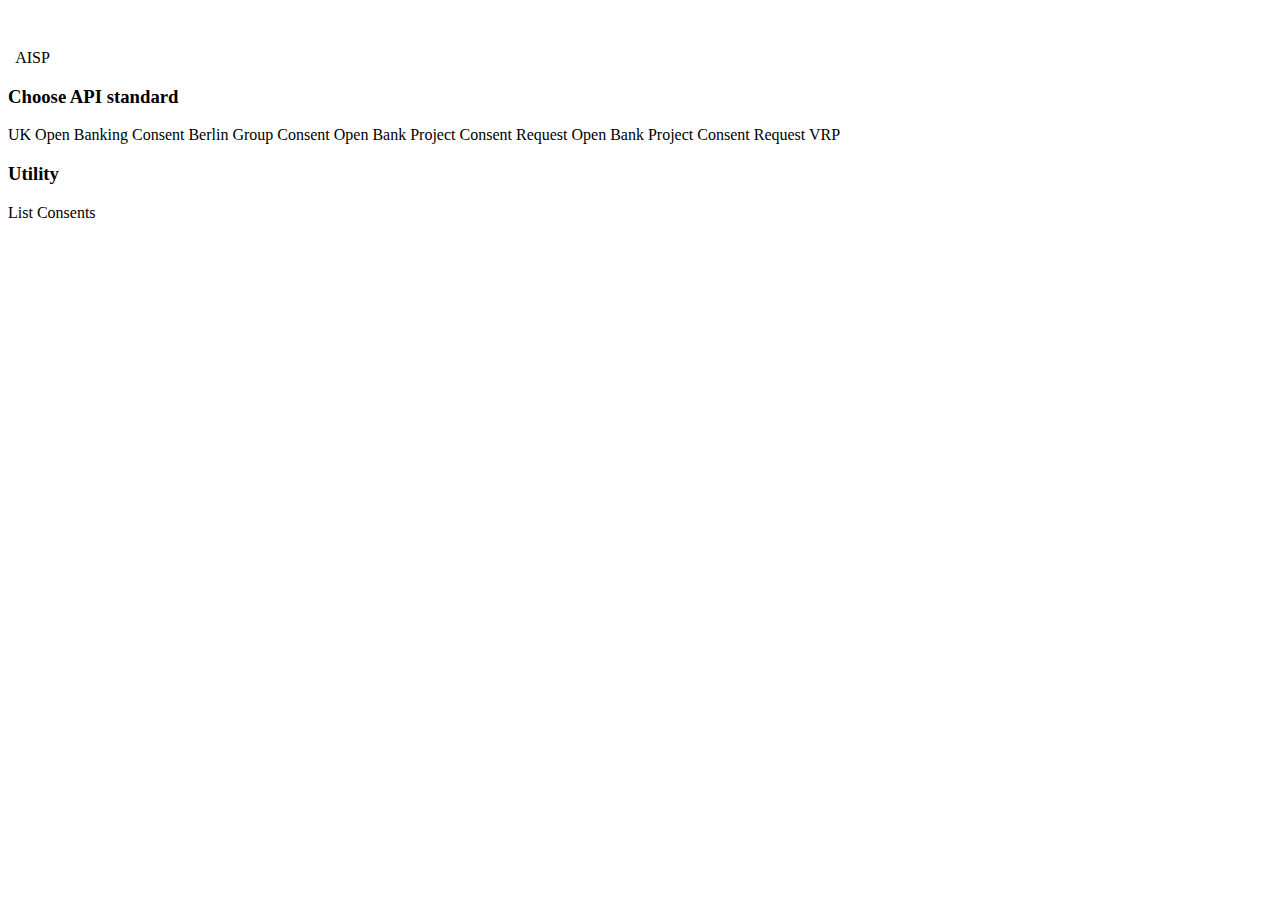
<file: src/main/resources/templates/index.html>
<!DOCTYPE HTML>
<html xmlns:th="http://www.thymeleaf.org">
<head>
    <meta charset="utf-8">
    <meta http-equiv="X-UA-Compatible" content="IE=edge">
    <meta name="viewport" content="width=device-width, initial-scale=1">
    <title>OBP Hola App</title>

    <!-- Bootstrap -->
    <link rel="stylesheet" type="text/css" th:href="@{/css/bootstrap.min.css}" />
    <link rel="stylesheet" type="text/css" th:href="@{/css/custom.css}" />

    <!--[if lt IE 9]>
    <script type="text/javascript" th:src="@{/js/html5shiv.min.js}"></script>
    <script type="text/javascript" th:src="@{/js/respond.min.js}" ></script>
    <![endif]-->
    <style th:if="${buttonBackgroundColor  != null}" th:text="'.btn-danger {background-color: ' + ${buttonBackgroundColor} + ';} .btn-danger:hover {background-color: ' + ${buttonHoverBackgroundColor} + ';}'"></style>
    <style th:unless="${displayStandards == 'BerlinGroup'}"></style>

<body>
<nav class="navbar navbar-light bg-light">
    <a class="navbar-brand" th:href="@{${obpBaseUrl}}">
        <img th:if="${showBankLogo == 'true'}" th:src="@{${bankLogoUrl}}" height="55" class="d-inline-block align-top" alt=""></img>
        <img th:unless="${showBankLogo == 'true'}" th:src="@{/images/logo.png}" height="55" class="d-inline-block align-top" alt=""></img>
        <span class="badge badge-primary">AISP</span>
    </a>
</nav>
<div class="jumbotron text-center">
    <div>
        <div class="container">
            <h3>Choose API standard</h3>
            <div class="row">
                <tr th:each="standard : ${displayStandards}">
                    <td th:switch="${standard}">
                        <a th:case="'UKOpenBanking'" th:href="@{/index_uk.html}" class="btn btn-primary btn-lg">UK Open Banking Consent</a>
                        <a th:case="'BerlinGroup'" th:href="@{/index_bg.html}" class="btn btn-danger btn-lg">Berlin Group Consent</a>
                        <a th:case="'OBP-API'" th:href="@{/index_obp.html}" class="btn btn-info btn-lg">Open Bank Project Consent Request</a>
                        <a th:case="'OBP-API-VRP'" th:href="@{/index_obp_vrp.html}" class="btn btn-info btn-lg">Open Bank Project Consent Request VRP</a>
                        <a th:case="*" th:href="@{/index.html}" class="btn btn-danger btn-lg"><th:block th:text="${standard}"></th:block></a>
                    </td>
                </tr>
            </div>
            <h3>Utility</h3>
            <div class="row">
                <tr>
                    <td>
                        <a th:href="@{/consents.html}" class="btn btn-info btn-lg">List Consents</a>
                    </td>
                </tr>
            </div>
        </div>
    </div>
</div>

<script type="text/javascript" th:src="@{/js/jquery-1.12.4.min.js}" ></script>
<script type="text/javascript" th:src="@{/js/bootstrap.min.js}" ></script>
</body>
</html>
</file>
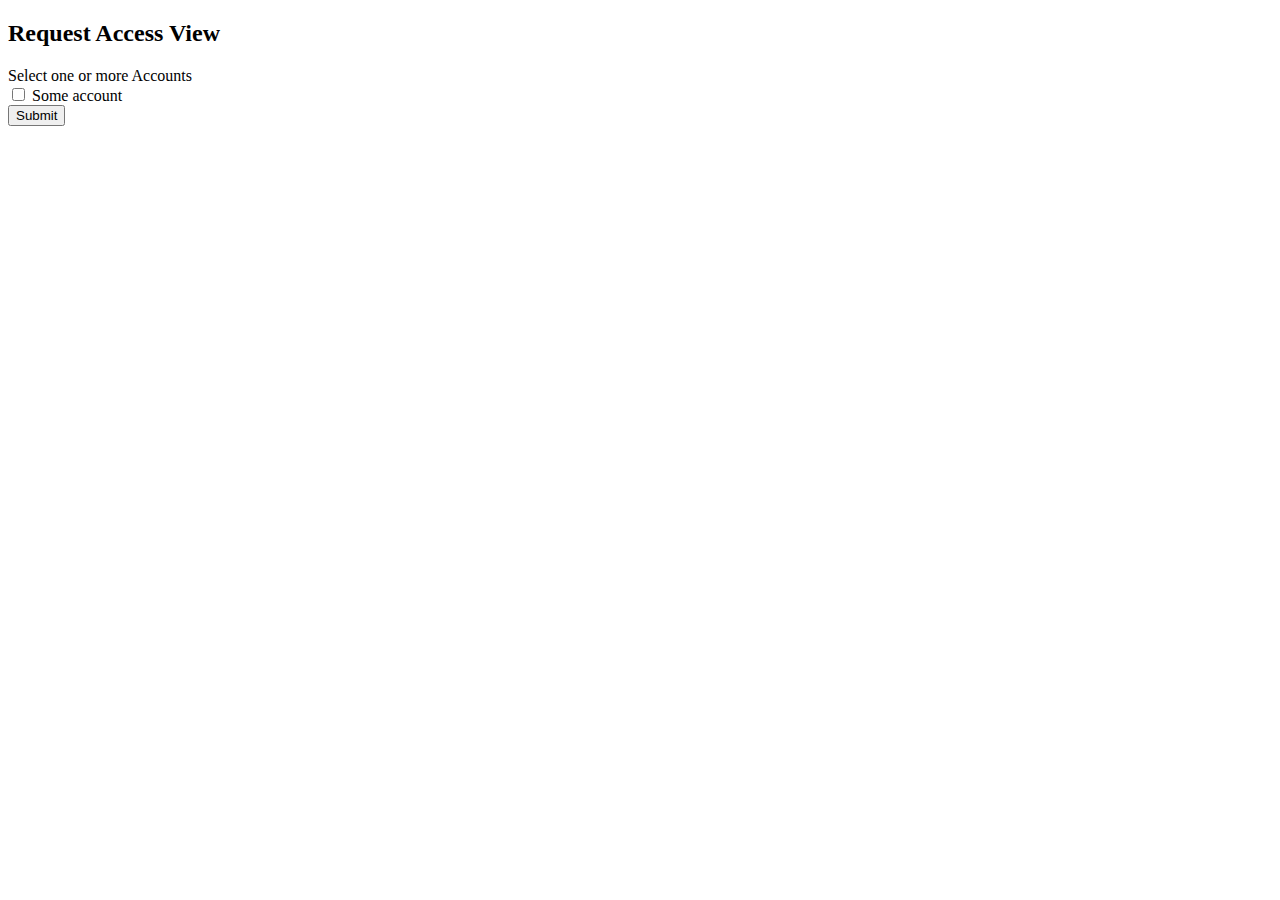
<file: src/main/resources/templates/accounts.html>
<!DOCTYPE HTML>
<html xmlns:th="http://www.thymeleaf.org">
<head>
    <meta charset="utf-8">
    <meta http-equiv="X-UA-Compatible" content="IE=edge">
    <meta name="viewport" content="width=device-width, initial-scale=1">
    <title>MXOF Pilot App -  Select accounts</title>

    <!-- Bootstrap -->
    <link rel="stylesheet" type="text/css" th:href="@{/css/bootstrap.min.css}" />
    <link rel="stylesheet" type="text/css" th:href="@{/css/bootstrap-datetimepicker.min.css}" />

    <!--[if lt IE 9]>
    <script type="text/javascript" th:src="@{/js/html5shiv.min.js}"></script>
    <script type="text/javascript" th:src="@{/js/respond.min.js}" ></script>
    <![endif]-->
</head>
<body>
    <div class="container">
        <div class="row">
            <div class="col-sm-6 col-lg-offset-3">
                <h2>Request Access View</h2>
                <form th:action="@{/reset_access_to_views}" method="post">
                    <label>Select one or more Accounts</label>
                    <div class="form-group">
                        <div class="checkbox" th:each="account : ${accounts}">
                            <label>
                                <input type="checkbox" name="accounts" th:value="${account.id}">
                                <span th:text="${account.label}">Some account</span>
                            </label>
                        </div>
                        <span id="accounts_error"></span>
                    </div>
                    <button type="submit" class="btn btn-default">Submit</button>
                </form>
            </div>
        </div>
    </div>

    <script type="text/javascript" th:src="@{/js/jquery-1.12.4.min.js}" ></script>
    <script type="text/javascript" th:src="@{/js/jquery-validate-1.19.2.min.js}" ></script>
    <script type="text/javascript" th:src="@{/js/bootstrap.min.js}" ></script>
    <script type="text/javascript">
        $(function(){
            $("form").validate({
                rules: {
                    accounts: "required",
                },
                messages: {
                    accounts: "At least select one account",
                },
                errorPlacement: function(error, element) {
                    error.addClass('text-danger');
                    if (element.attr("name") == "accounts") {
                        error.appendTo("#accounts_error");
                    } else {
                        error.insertAfter(element);
                    }
                }
            });
        });

    </script>
</body>
</html>
</file>
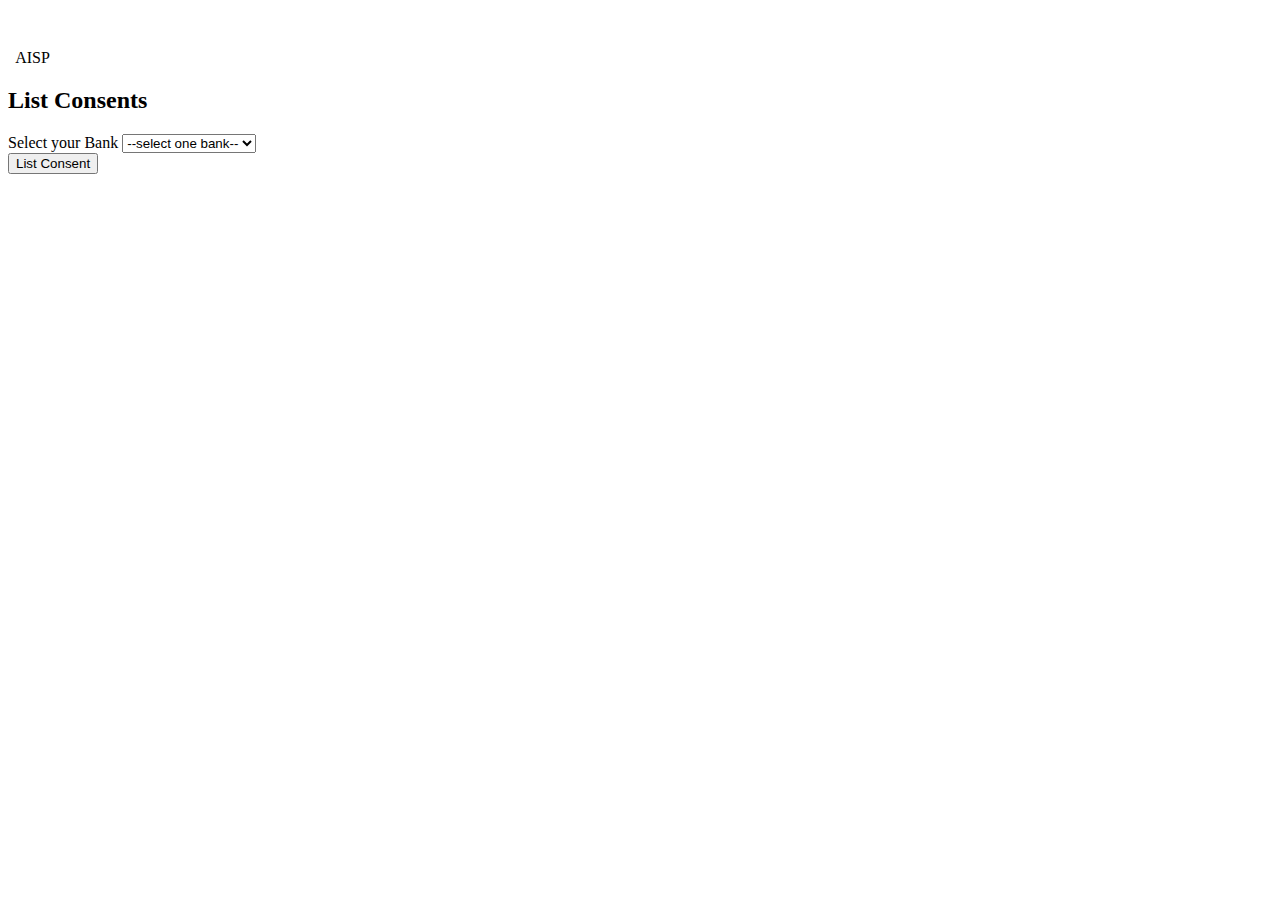
<file: src/main/resources/templates/consents.html>
<!DOCTYPE HTML>
<html xmlns:th="http://www.thymeleaf.org">
<head>
    <meta charset="utf-8">
    <meta http-equiv="X-UA-Compatible" content="IE=edge">
    <meta name="viewport" content="width=device-width, initial-scale=1">
    <title>OBP Hola App - List Consents</title>

    <!-- Bootstrap -->
    <link rel="stylesheet" type="text/css" th:href="@{/css/bootstrap.min.css}" />
    <link rel="stylesheet" type="text/css" th:href="@{/css/bootstrap-datetimepicker.min.css}" />
    <link rel="stylesheet" type="text/css" th:href="@{/css/custom.css}" />

    <!--[if lt IE 9]>
    <script type="text/javascript" th:src="@{/js/html5shiv.min.js}"></script>
    <script type="text/javascript" th:src="@{/js/respond.min.js}" ></script>
    <![endif]-->

    <style th:if="${buttonBackgroundColor  != null}" th:text="'.btn-danger {background-color: ' + ${buttonBackgroundColor} + ';} .btn-danger:hover {background-color: ' + ${buttonHoverBackgroundColor} + ';}'"></style>
    <style th:unless="${displayStandards == 'BerlinGroup'}"></style>
    
</head>
<body>
<nav class="navbar navbar-light bg-light">
    <a class="navbar-brand" th:href="@{${obpBaseUrl}}">
        <img th:if="${showBankLogo == 'true'}" th:src="@{${bankLogoUrl}}" height="55" class="d-inline-block align-top" alt=""></img>
        <img th:unless="${showBankLogo == 'true'}" th:src="@{/images/logo.png}" height="55" class="d-inline-block align-top" alt=""></img>
        <span class="badge badge-primary">AISP</span>
    </a>
</nav>
    <div class="container">
        <div class="row">
            <div class="col-sm-6 col-lg-offset-3">
                <h2>List Consents</h2>
                <form th:action="@{/administrate_consents}" method="post">
                    <div class="form-group">
                        <label for="bank">Select your Bank</label>
                        <select class="form-control" name="bank" id="bank">
                            <option value="">--select one bank--</option>
                            <option th:each="bank : ${banks}" 
                                    th:value="${bank.id}" th:text="${bank.full_name} + ' (' + ${bank.id} + ')'">
                            </option>
                        </select>
                    </div>
                    <button type="submit" class="btn btn-danger">List Consent</button>
                </form>
            </div>
        </div>
    </div>

    <script type="text/javascript" th:src="@{/js/jquery-1.12.4.min.js}" ></script>
    <script type="text/javascript" th:src="@{/js/jquery-validate-1.19.2.min.js}" ></script>
    <script type="text/javascript" th:src="@{/js/bootstrap.min.js}" ></script>
    <script type="text/javascript" th:src="@{/js/moment-with-locales.min.js}" ></script>
    <script type="text/javascript" th:src="@{/js/bootstrap-datetimepicker.min.js}" ></script>
    <script type="text/javascript">
        $(function(){
            $("form").validate({
                rules: {
                    bank: "required",
                    consents: "required",
                    recurring_indicator: "required",
                    frequency_per_day: "required",
                },
                messages: {
                    bank: "Bank should not be empty",
                    consents: "At least select one consent",
                },
                errorPlacement: function(error, element) {
                    error.addClass('text-danger');
                    if (element.attr("name") == "consents") {
                        error.appendTo("#consents_error");
                    } else {
                        error.insertAfter(element);
                    }
                }
            });
            
            $('#expiration_time').datetimepicker({
                defaultDate: new Date(new Date().setDate(new Date().getDate() + 7)),
                minDate: new Date()
            });

        });

    </script>
</body>
</html>
</file>
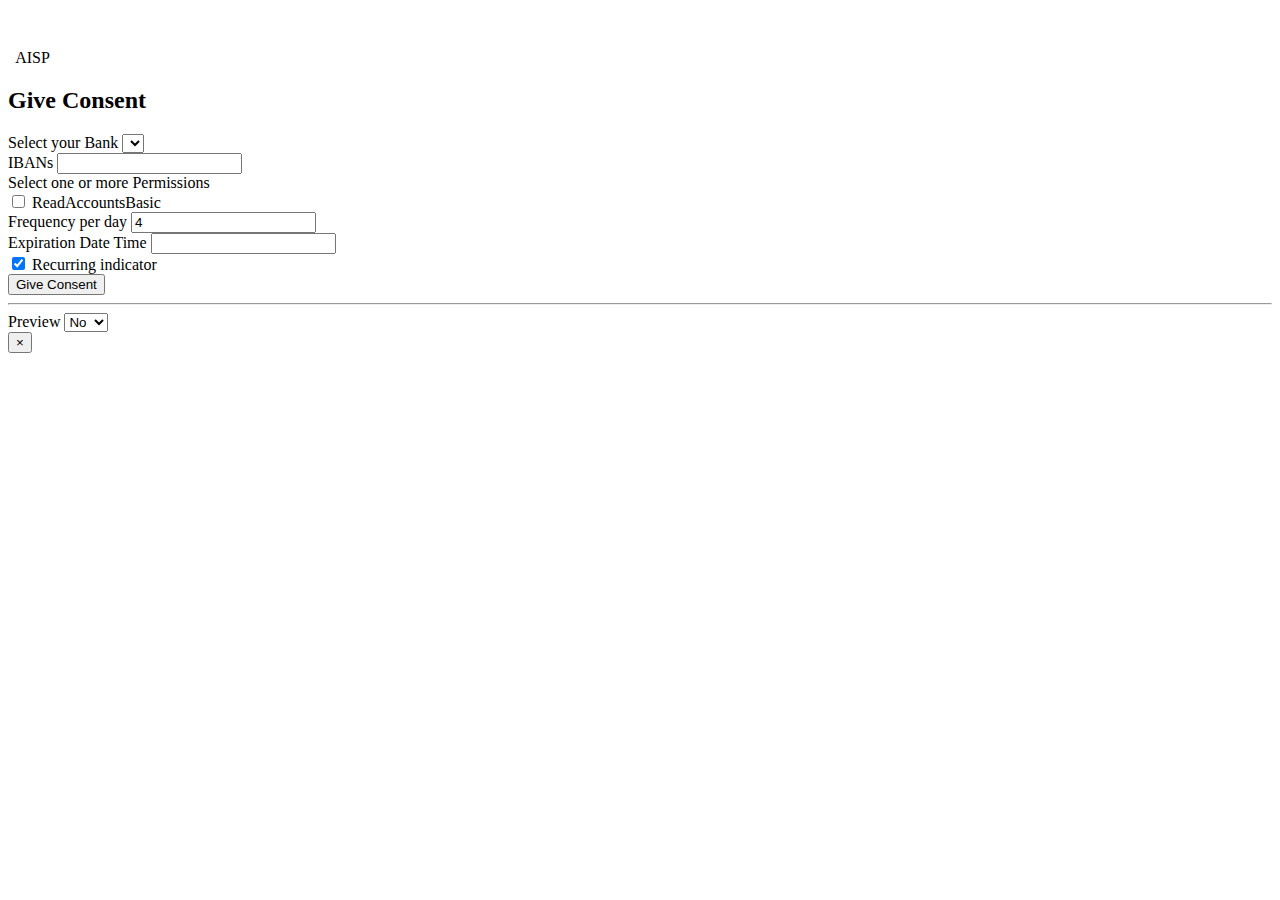
<file: src/main/resources/templates/index_bg.html>
<!DOCTYPE HTML>
<html xmlns:th="http://www.thymeleaf.org">
<head>
    <meta charset="utf-8">
    <meta http-equiv="X-UA-Compatible" content="IE=edge">
    <meta name="viewport" content="width=device-width, initial-scale=1">
    <title>OBP Hola App - Grant Berlin Group Permissions</title>

    <!-- Bootstrap -->
    <link rel="stylesheet" type="text/css" th:href="@{/css/bootstrap.min.css}" />
    <link rel="stylesheet" type="text/css" th:href="@{/css/bootstrap-datetimepicker.min.css}" />
    <link rel="stylesheet" type="text/css" th:href="@{/css/custom.css}" />

    <!--[if lt IE 9]>
    <script type="text/javascript" th:src="@{/js/html5shiv.min.js}"></script>
    <script type="text/javascript" th:src="@{/js/respond.min.js}" ></script>
    <![endif]-->

    <style th:if="${buttonBackgroundColor  != null}" th:text="'.btn-danger {background-color: ' + ${buttonBackgroundColor} + ';} .btn-danger:hover {background-color: ' + ${buttonHoverBackgroundColor} + ';}'"></style>
    <style th:unless="${displayStandards == 'BerlinGroup'}"></style>
    <!-- Common JS code -->
    <script type="text/javascript" th:src="@{/js/index-bg-html-common-code.js}"></script>

</head>
<body>
<nav class="navbar navbar-light bg-light">
    <a class="navbar-brand" th:href="@{${obpBaseUrl}}">
        <img th:if="${showBankLogo == 'true'}" th:src="@{${bankLogoUrl}}" height="55" class="d-inline-block align-top" alt=""></img>
        <img th:unless="${showBankLogo == 'true'}" th:src="@{/images/logo.png}" height="55" class="d-inline-block align-top" alt=""></img>
        <span class="badge badge-primary">AISP</span>
    </a>
</nav>
    <div class="container">
        <div class="row">
            
            <div class="col-sm-6 col-lg-offset-3">
                <h2>Give Consent</h2>
                <form th:action="@{/request_consents_bg}" method="post">
                    <div class="form-group">
                        <label for="bank">Select your Bank</label>
                        <select class="form-control" name="bank" id="bank" onchange="setBankSelection()">
                            <!--<option value="">--select one bank--</option>-->
                            <option th:each="bank : ${banks}" 
                                    th:value="${bank.id}" th:text="${bank.full_name} + ' (' + ${bank.id} + ')'">
                            </option>
                        </select>
                    </div>

                    <div class="form-group">
                        <label for="iban">IBANs</label>
                        <input type="text" name="iban" id="iban" class="form-control" >
                    </div>

                    <label>Select one or more Permissions</label>
                    <div class="form-group">
                        <div class="checkbox" th:each="consent : ${consents}">
                            <label>
                                <input type="checkbox" name="consents" th:value="${consent}">
                                <span th:text="${consent}">ReadAccountsBasic</span>
                            </label>
                        </div>
                        <span id="consents_error"></span>
                    </div>
                    
                    <div class="form-group">
                        <label for="frequency_per_day">Frequency per day</label>
                        <input type="number" min="1" value="4" name="frequency_per_day" id="frequency_per_day" class="form-control">
                    </div>
                    <div class="form-group">
                        <label for="expiration_time">Expiration Date Time</label>
                        <input type="text" name="expiration_time" id="expiration_time" class="form-control" data-date-format="YYYY-MM-DDTHH:mm:ss">
                    </div>
                    <div class="form-group">
                        <input type="checkbox" id="recurring_indicator" name="recurring_indicator" value="true"
                               checked>
                        <label for="recurring_indicator">Recurring indicator</label>
                    </div>
                    <button type="submit" class="btn btn-danger">Give Consent</button>
                    <hr>
                    <div class="form-group">
                        <label for="preview_indicator">Preview</label>
                        <select name="preview_indicator" id="preview_indicator" class="form-control">
                            <option value="false">No</option>
                            <option value="true">Yes</option>
                        </select>
                    </div>
                </form>
                <div class="alert alert-info alert-dismissible col-md-12" role="alert" th:if="${errorMsg}">
                    <button type="button" class="close" data-dismiss="alert" aria-label="Close"><span aria-hidden="true">&times;</span></button>
                    <span id="warning_msg" th:utext="${errorMsg}" style="white-space: pre-wrap;"></span>
                </div>
            </div>
        </div>
    </div>

    <script type="text/javascript" th:src="@{/js/jquery-1.12.4.min.js}" ></script>
    <script type="text/javascript" th:src="@{/js/jquery-validate-1.19.2.min.js}" ></script>
    <script type="text/javascript" th:src="@{/js/bootstrap.min.js}" ></script>
    <script type="text/javascript" th:src="@{/js/moment-with-locales.min.js}" ></script>
    <script type="text/javascript" th:src="@{/js/bootstrap-datetimepicker.min.js}" ></script>
    <script type="text/javascript">
        $(function(){
            $("form").validate({
                rules: {
                    bank: "required",
                    consents: "required",
                    recurring_indicator: "required",
                    frequency_per_day: "required",
                },
                messages: {
                    bank: "Bank should not be empty",
                    consents: "At least select one consent",
                },
                errorPlacement: function(error, element) {
                    error.addClass('text-danger');
                    if (element.attr("name") == "consents") {
                        error.appendTo("#consents_error");
                    } else {
                        error.insertAfter(element);
                    }
                }
            });
            
            $('#expiration_time').datetimepicker({
                defaultDate: new Date(new Date().setDate(new Date().getDate() + 7)),
                minDate: new Date()
            });

        });

    </script>
</body>
</html>
</file>
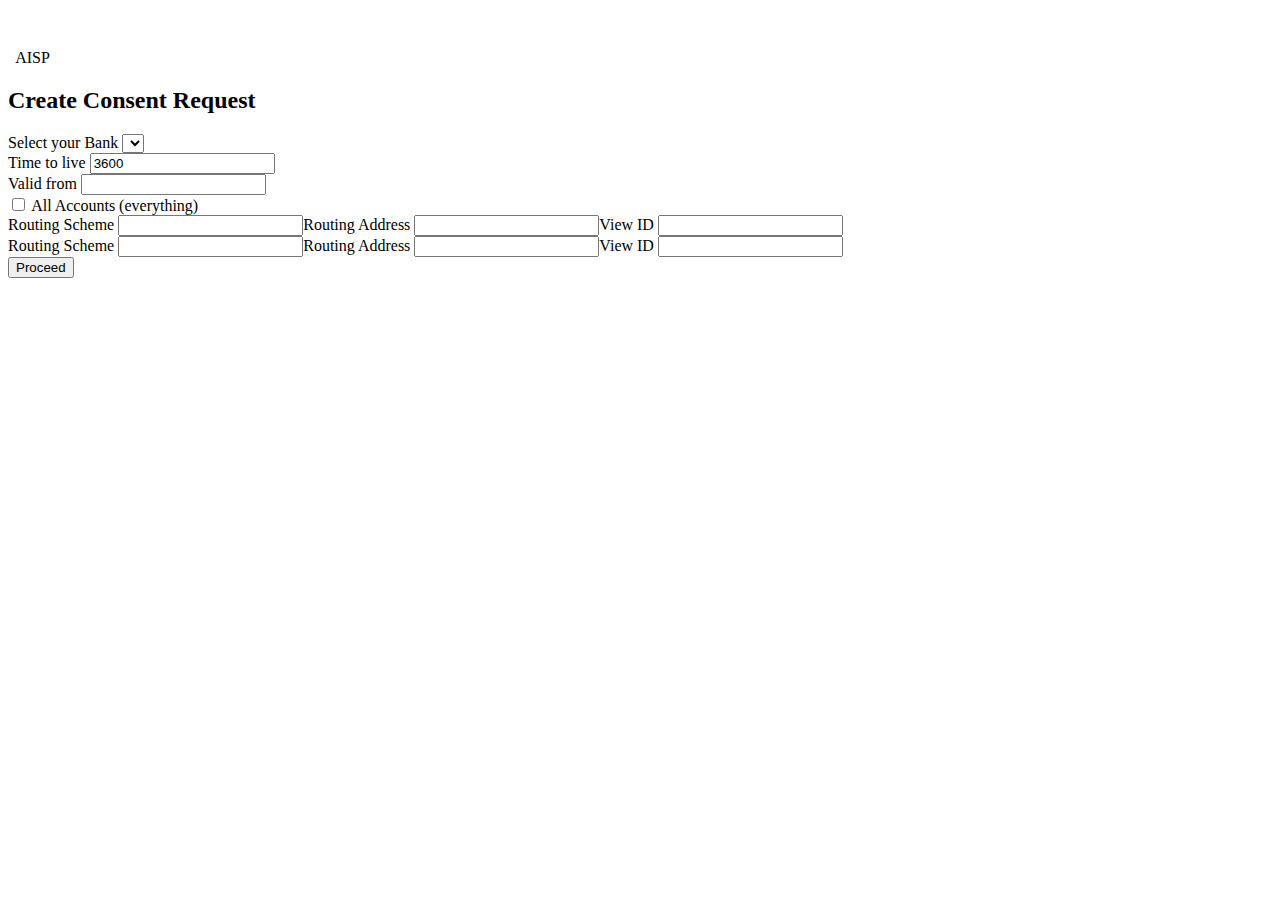
<file: src/main/resources/templates/index_obp.html>
<!DOCTYPE HTML>
<html xmlns:th="http://www.thymeleaf.org">
<head>
    <meta charset="utf-8">
    <meta http-equiv="X-UA-Compatible" content="IE=edge">
    <meta name="viewport" content="width=device-width, initial-scale=1">
    <title>OBP Hola App - Grant Berlin Group Permissions</title>

    <!-- Bootstrap -->
    <link rel="stylesheet" type="text/css" th:href="@{/css/bootstrap.min.css}" />
    <link rel="stylesheet" type="text/css" th:href="@{/css/bootstrap-datetimepicker.min.css}" />
    <link rel="stylesheet" type="text/css" th:href="@{/css/custom.css}" />

    <!--[if lt IE 9]>
    <script type="text/javascript" th:src="@{/js/html5shiv.min.js}"></script>
    <script type="text/javascript" th:src="@{/js/respond.min.js}" ></script>
    <![endif]-->

    <style th:if="${buttonBackgroundColor  != null}" th:text="'.btn-danger {background-color: ' + ${buttonBackgroundColor} + ';} .btn-danger:hover {background-color: ' + ${buttonHoverBackgroundColor} + ';}'"></style>
    <style th:unless="${displayStandards == 'OBP-API'}"></style>
    <!-- Common JS code -->
    <script type="text/javascript" th:src="@{/js/index-obp-html-common-code.js}"></script>

</head>
<body>

<nav class="navbar navbar-light bg-light">
    <a class="navbar-brand" th:href="@{${obpBaseUrl}}">
        <img th:if="${showBankLogo == 'true'}" th:src="@{${bankLogoUrl}}" height="55" class="d-inline-block align-top" alt=""></img>
        <img th:unless="${showBankLogo == 'true'}" th:src="@{/images/logo.png}" height="55" class="d-inline-block align-top" alt=""></img>
        <span class="badge badge-primary">AISP</span>
    </a>
</nav>
    <div class="container">
        <div class="row">
            <div class="col-sm-6 col-lg-offset-3">
                <h2>Create Consent Request</h2>
                <form th:action="@{/request_consents_obp}" method="post">
                    <div class="form-group">
                        <label for="bank">Select your Bank</label>
                        <select class="form-control" name="bank" id="bank" onchange="setBankSelection()" >
                            <!--<option value="">--select one bank--</option>-->
                            <option th:each="bank : ${banks}" 
                                    th:value="${bank.id}" th:text="${bank.full_name} + ' (' + ${bank.id} + ')'">
                            </option>
                        </select>
                        <!--
                        <button class="btn btn-primary" type="button" data-toggle="collapse" data-target="#collapseBankSearch" aria-expanded="false" aria-controls="collapseBankSearch">
                            Show/Hide bank search
                        </button>
                        <div class="collapse" id="collapseBankSearch">
                          <input type="search" id="searchBox" class="form-control" hidden>
                        </div>
                        -->
                    </div>
<!--
                    <label>Select one or more Permissions</label>
                    <div class="form-group">
                        <div class="checkbox" th:each="consent : ${consents}">
                            <label>
                                <input type="checkbox" name="consents" th:value="${consent}">
                                <span th:text="${consent}">ReadAccountsBasic</span>
                            </label>
                        </div>
                        <span id="consents_error"></span>
                    </div>
-->                    
                    <div class="form-group">
                        <label for="time_to_live_in_seconds">Time to live</label>
                        <input type="number" min="1" value="3600" name="time_to_live_in_seconds" id="time_to_live_in_seconds" class="form-control">
                    </div>
                    <div class="form-group">
                        <label for="valid_from">Valid from</label>
                        <input type="text" name="valid_from" id="valid_from" class="form-control" data-date-format="YYYY-MM-DDTHH:mm:ss">
                    </div>
              
                    <div class="form-group" >
                        <input type="checkbox" id="everything_indicator_checkbox" name="everything_indicator_checkbox" value="true" onclick="checkboxEventHandler()">
                        <label for="everything_indicator_checkbox">All Accounts (everything)</label>
                        <input type="text" style="display:none" name="everything_indicator" id="everything_indicator" class="form-control">
                    </div>

                    <div class="form-group">
                        <div class="collapse" id="collapse-permission-box" style="display:block">
                            <div class="form-container" style="display: flex;flex-direction: row;align-items: center;">
                                <div class="form-group">
                                    <label for="permission_routing_scheme">Routing Scheme</label>
                                    <input type="text" name="permission_routing_scheme" id="permission_routing_scheme" class="form-control">
                                </div>
                                <div class="form-group">
                                    <label for="permission_routing_address">Routing Address</label>
                                    <input type="text" name="permission_routing_address" id="permission_routing_address" class="form-control">
                                </div>
                                <div class="form-group">
                                    <label for="permission_view_id">View ID</label>
                                    <input type="text" name="permission_view_id" id="permission_view_id" class="form-control">
                                </div>
                            </div>
                            <div class="form-container" style="display: flex;flex-direction: row;align-items: center;">
                                <div class="form-group">
                                    <label for="permission_routing_scheme_2">Routing Scheme</label>
                                    <input type="text" name="permission_routing_scheme_2" id="permission_routing_scheme_2" class="form-control">
                                </div>
                                <div class="form-group">
                                    <label for="permission_routing_address_2">Routing Address</label>
                                    <input type="text" name="permission_routing_address_2" id="permission_routing_address_2" class="form-control">
                                </div>
                                <div class="form-group">
                                    <label for="permission_view_id_2">View ID</label>
                                    <input type="text" name="permission_view_id_2" id="permission_view_id_2" class="form-control">
                                </div>
                            </div>
                        </div>
                        
                    </div>
                    
                    <button type="submit" class="btn btn-success">Proceed</button>
                </form>
            </div>
        </div>
    </div>

    <script type="text/javascript" th:src="@{/js/jquery-1.12.4.min.js}" ></script>
    <script type="text/javascript" th:src="@{/js/jquery-validate-1.19.2.min.js}" ></script>
    <script type="text/javascript" th:src="@{/js/bootstrap.min.js}" ></script>
    <script type="text/javascript" th:src="@{/js/moment-with-locales.min.js}" ></script>
    <script type="text/javascript" th:src="@{/js/bootstrap-datetimepicker.min.js}" ></script>
    

    <script type="text/javascript">
        $(function(){
            $("form").validate({
                rules: {
                    bank: "required",
                    time_to_live_in_seconds: "required",
                    valid_from: "required",
                },
                messages: {
                    bank: "Bank should not be empty",
                    time_to_live_in_seconds: "Time to live should not be empty",
                    valid_from: "Valid from should not be empty",
                },
                errorPlacement: function(error, element) {
                    error.addClass('text-danger');
                    if (element.attr("name") == "consents") {
                        error.appendTo("#consents_error");
                    } else {
                        error.insertAfter(element);
                    }
                }
            });
            
            $('#valid_from').datetimepicker({
                defaultDate: new Date(),
                minDate: new Date()
            });

        });
        
        
        searchBox = document.querySelector("#searchBox");
        banks = document.querySelector("#bank");
        var when = "keyup"; //You can change this to keydown, keypress or change
        
        if(searchBox) {
            searchBox.addEventListener("keyup", function (e) {
                var text = e.target.value; 
                var options = banks.options; 
                for (var i = 0; i < options.length; i++) {
                    var option = options[i]; 
                    var optionText = option.text; 
                    var lowerOptionText = optionText.toLowerCase();
                    var lowerText = text.toLowerCase(); 
                    var regex = new RegExp("^" + text, "i");
                    var match = optionText.match(regex); 
                    var contains = lowerOptionText.indexOf(lowerText) != -1;
                    if (match || contains) {
                        option.selected = true;
                        return;
                    }
                    searchBox.selectedIndex = 0;
                }
            });
        };
        
        
        
        function checkboxEventHandler() {
            // Get the checkbox
            var checkBox = document.getElementById("everything_indicator_checkbox");
            var indicator = document.getElementById("everything_indicator");
            // Get the permission box
            var box = document.getElementById("collapse-permission-box");
            // If the checkbox is checked, display the output text
            if (checkBox.checked == true){
              checkBox.value = "true";
              indicator.value = "true";
              box.style.display = "none";
            } else {
              checkBox.value = "false";
              indicator.value = "false";
              box.style.display = "block";
            }
        }

    </script>
</body>
</html>
</file>
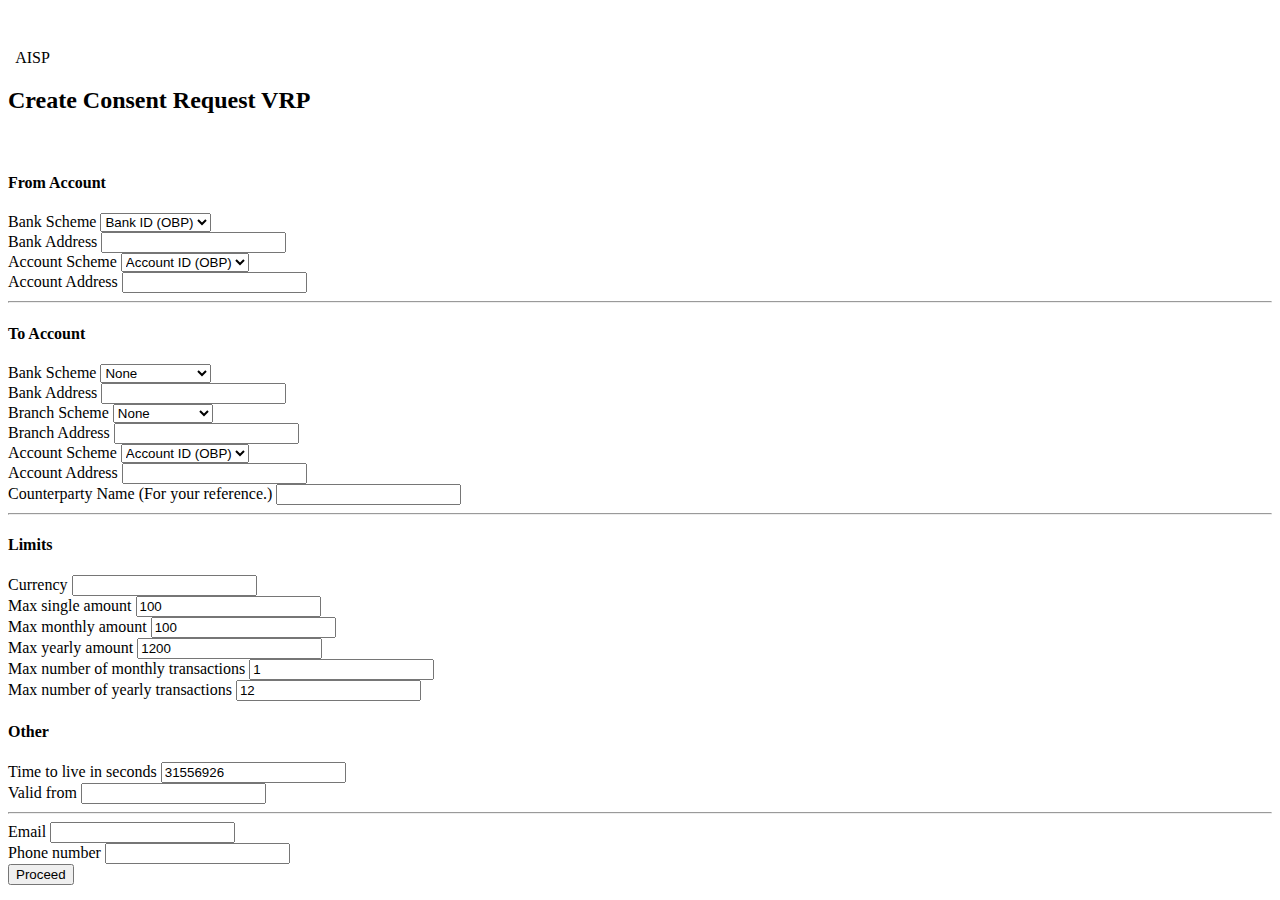
<file: src/main/resources/templates/index_obp_vrp.html>
<!DOCTYPE HTML>
<html xmlns:th="http://www.thymeleaf.org">
<head>
    <meta charset="utf-8">
    <meta http-equiv="X-UA-Compatible" content="IE=edge">
    <meta name="viewport" content="width=device-width, initial-scale=1">
    <title>OBP Hola App - Grant Berlin Group Permissions</title>

    <!-- Bootstrap -->
    <link rel="stylesheet" type="text/css" th:href="@{/css/bootstrap.min.css}" />
    <link rel="stylesheet" type="text/css" th:href="@{/css/bootstrap-datetimepicker.min.css}" />
    <link rel="stylesheet" type="text/css" th:href="@{/css/custom.css}" />

    <!--[if lt IE 9]>
    <script type="text/javascript" th:src="@{/js/html5shiv.min.js}"></script>
    <script type="text/javascript" th:src="@{/js/respond.min.js}" ></script>
    <![endif]-->

    <style th:if="${buttonBackgroundColor  != null}" th:text="'.btn-danger {background-color: ' + ${buttonBackgroundColor} + ';} .btn-danger:hover {background-color: ' + ${buttonHoverBackgroundColor} + ';}'"></style>
    <style th:unless="${displayStandards == 'OBP-API'}"></style>
    <!-- Common JS code -->
    <script type="text/javascript" th:src="@{/js/index-obp-vrp-html-common-code.js}"></script>

</head>
<body>

<nav class="navbar navbar-light bg-light">
    <a class="navbar-brand" th:href="@{${obpBaseUrl}}">
        <img th:if="${showBankLogo == 'true'}" th:src="@{${bankLogoUrl}}" height="55" class="d-inline-block align-top" alt=""></img>
        <img th:unless="${showBankLogo == 'true'}" th:src="@{/images/logo.png}" height="55" class="d-inline-block align-top" alt=""></img>
        <span class="badge badge-primary">AISP</span>
    </a>
</nav>
    <div class="container">
        <div class="row">
            <div class="col-sm-6 col-lg-offset-3">
                <h2>Create Consent Request VRP</h2>
                <form th:action="@{/request_consents_obp_vrp}" method="post">
                    <div class="form-row">
                        <div style="visibility: hidden;" class="form-group col-md-12">
                            <label for="bank">Select your Bank</label>
                            <select class="form-control" name="bank" id="bank" onfocusout="setBankSelection()" >
                                <option th:each="bank : ${banks}"
                                        th:value="${bank.id}" th:text="${bank.full_name} + ' (' + ${bank.id} + ')'">
                            </select>
                        </div>
                    </div>
                    <h4>From Account</h4>
                    <div class="form-row">
                        <div class="form-group col-md-6">
                            <label for="from_bank_routing_scheme">Bank Scheme</label>
                            <select class="form-control" name="from_bank_routing_scheme" id="from_bank_routing_scheme" >
                                <option value="OBP">Bank ID (OBP)</option>
                                <option value="BBAN">BBAN</option>
                            </select>
                        </div>
                        <div class="form-group col-md-6">
                            <label for="from_bank_routing_address">Bank Address</label>
                            <input type="text" name="from_bank_routing_address" 
                                   id="from_bank_routing_address" class="form-control" 
                                   onchange="setBankInAccordanceTo(this)">
                        </div>
                    </div>
                    <div class="form-row">
                        <div class="form-group col-md-6">
                            <label for="from_routing_scheme">Account Scheme</label>
                            <select class="form-control" name="from_routing_scheme" id="from_routing_scheme" >
                                <option value="OBP">Account ID (OBP)</option>
                                <option value="IBAN">IBAN</option>
                            </select>
                        </div>
                        <div class="form-group col-md-6">
                            <label for="from_routing_address">Account Address</label>
                            <input type="text" name="from_routing_address" id="from_routing_address" class="form-control">
                        </div>
                    </div>
                    <hr>
                    <h4>To Account</h4>
                    <div class="form-row">
                        <div class="form-group col-md-6">
                            <label for="to_bank_routing_scheme">Bank Scheme</label>
                            <select class="form-control" name="to_bank_routing_scheme" id="to_bank_routing_scheme" >
                                <option value="">None</option>
                                <option value="OBP">Bank ID (OBP)</option>
                                <option value="BBAN">BBAN</option>
                            </select>
                        </div>
                        <div class="form-group col-md-6">
                            <label for="to_bank_routing_address">Bank Address</label>
                            <input type="text" name="to_bank_routing_address" id="to_bank_routing_address" class="form-control">
                        </div>
                        <div class="form-group col-md-6">
                            <label for="to_branch_routing_scheme">Branch Scheme</label>
                            <select class="form-control" name="to_branch_routing_scheme" id="to_branch_routing_scheme" >
                                <option value="">None</option>
                                <option value="BranchCode">Branch Code</option>
                            </select>
                        </div>
                        <div class="form-group col-md-6">
                            <label for="to_branch_routing_address">Branch Address</label>
                            <input type="text" name="to_branch_routing_address" id="to_branch_routing_address" class="form-control">
                        </div>
                        <div class="form-group col-md-6">
                            <label for="to_routing_scheme">Account Scheme</label>
                            <select class="form-control" name="to_routing_scheme" id="to_routing_scheme" >
                                <option value="OBP">Account ID (OBP)</option>
                                <option value="AccountNumber">Account Number</option>
                                <option value="IBAN">IBAN</option>
                            </select>
                        </div>
                        <div class="form-group col-md-6">
                            <label for="to_routing_address">Account Address</label>
                            <input type="text" name="to_routing_address" id="to_routing_address" class="form-control">
                        </div>
                    </div>
                    <div class="form-row">
                        <div class="form-group col-md-12">
                            <label for="counterparty_name">Counterparty Name (For your reference.)</label>
                            <input type="text" name="counterparty_name" id="counterparty_name" class="form-control">
                        </div>
                    </div>
                    <hr>
                    <h4>Limits</h4>
                    <div class="form-group">
                        <div class="form-row">
                            <div class="form-group col-md-12">
                                <label for="currency">Currency</label>
                                <input type="text" name="currency" id="currency" class="form-control">
                            </div>
                        </div>
                        <div class="form-row">
                            <div class="form-group col-md-4">
                                <label for="max_single_amount">Max single amount</label>
                                <input type="number" min="0" value="100" name="max_single_amount" id="max_single_amount" class="form-control">
                            </div>
                            <div class="form-group col-md-4">
                                <label for="max_monthly_amount">Max monthly amount</label>
                                <input type="number" min="0" value="100" name="max_monthly_amount" id="max_monthly_amount" class="form-control">
                            </div>
                            <div class="form-group col-md-4">
                                <label for="max_yearly_amount">Max yearly amount</label>
                                <input type="number" min="0" value="1200" name="max_yearly_amount" id="max_yearly_amount" class="form-control">
                            </div>
                        </div>
                        <div class="form-row">
                            <div class="form-group col-md-6">
                                <label for="max_number_of_monthly_transactions">Max number of monthly transactions</label>
                                <input type="number" min="0" value="1" name="max_number_of_monthly_transactions" id="max_number_of_monthly_transactions" class="form-control">
                            </div>
                            <div class="form-group col-md-6">
                                <label for="max_number_of_yearly_transactions">Max number of yearly transactions</label>
                                <input type="number" min="0" value="12" name="max_number_of_yearly_transactions" id="max_number_of_yearly_transactions" class="form-control">
                            </div>
                        </div>
                    </div>
                    <h4>Other</h4>
                    <div class="form-group">
                        <div class="form-row">
                            <div class="form-group col-md-12">
                                <label for="time_to_live_in_seconds">Time to live in seconds</label>
                                <input type="number" min="1" value="31556926" name="time_to_live_in_seconds" id="time_to_live_in_seconds" class="form-control">
                            </div>
                        </div>
                        <div class="form-row">
                            <div class="form-group col-md-12">
                                <label for="valid_from">Valid from</label>
                                <input type="text" name="valid_from" id="valid_from" class="form-control" data-date-format="YYYY-MM-DDTHH:mm:ss">
                            </div>
                        </div>
                    </div>
                    <hr>
                    <div class="form-group">
                        <div class="form-row">
                            <div class="form-group col-md-12">
                                <label for="email">Email</label>
                                <input type="text" name="email" id="email" class="form-control">
                            </div>
                        </div>
                        <div class="form-row">
                            <div class="form-group col-md-12">
                                <label for="phone_number">Phone number</label>
                                <input type="text" name="phone_number" id="phone_number" class="form-control">
                            </div>
                        </div>
                    </div>
                    
                    <button type="submit" class="btn btn-success">Proceed</button>
                </form>
            </div>
        </div>
    </div>

    <script type="text/javascript" th:src="@{/js/jquery-1.12.4.min.js}" ></script>
    <script type="text/javascript" th:src="@{/js/jquery-validate-1.19.2.min.js}" ></script>
    <script type="text/javascript" th:src="@{/js/bootstrap.min.js}" ></script>
    <script type="text/javascript" th:src="@{/js/moment-with-locales.min.js}" ></script>
    <script type="text/javascript" th:src="@{/js/bootstrap-datetimepicker.min.js}" ></script>
    

    <script type="text/javascript">
        $(function(){
            $("form").validate({
                rules: {
                    bank: "required",
                    time_to_live_in_seconds: "required",
                    valid_from: "required",
                },
                messages: {
                    bank: "Bank should not be empty",
                    time_to_live_in_seconds: "Time to live should not be empty",
                    valid_from: "Valid from should not be empty",
                },
                errorPlacement: function(error, element) {
                    error.addClass('text-danger');
                    if (element.attr("name") == "consents") {
                        error.appendTo("#consents_error");
                    } else {
                        error.insertAfter(element);
                    }
                }
            });
            
            $('#valid_from').datetimepicker({
                defaultDate: new Date(),
                minDate: new Date()
            });

        });

    </script>
</body>
</html>
</file>
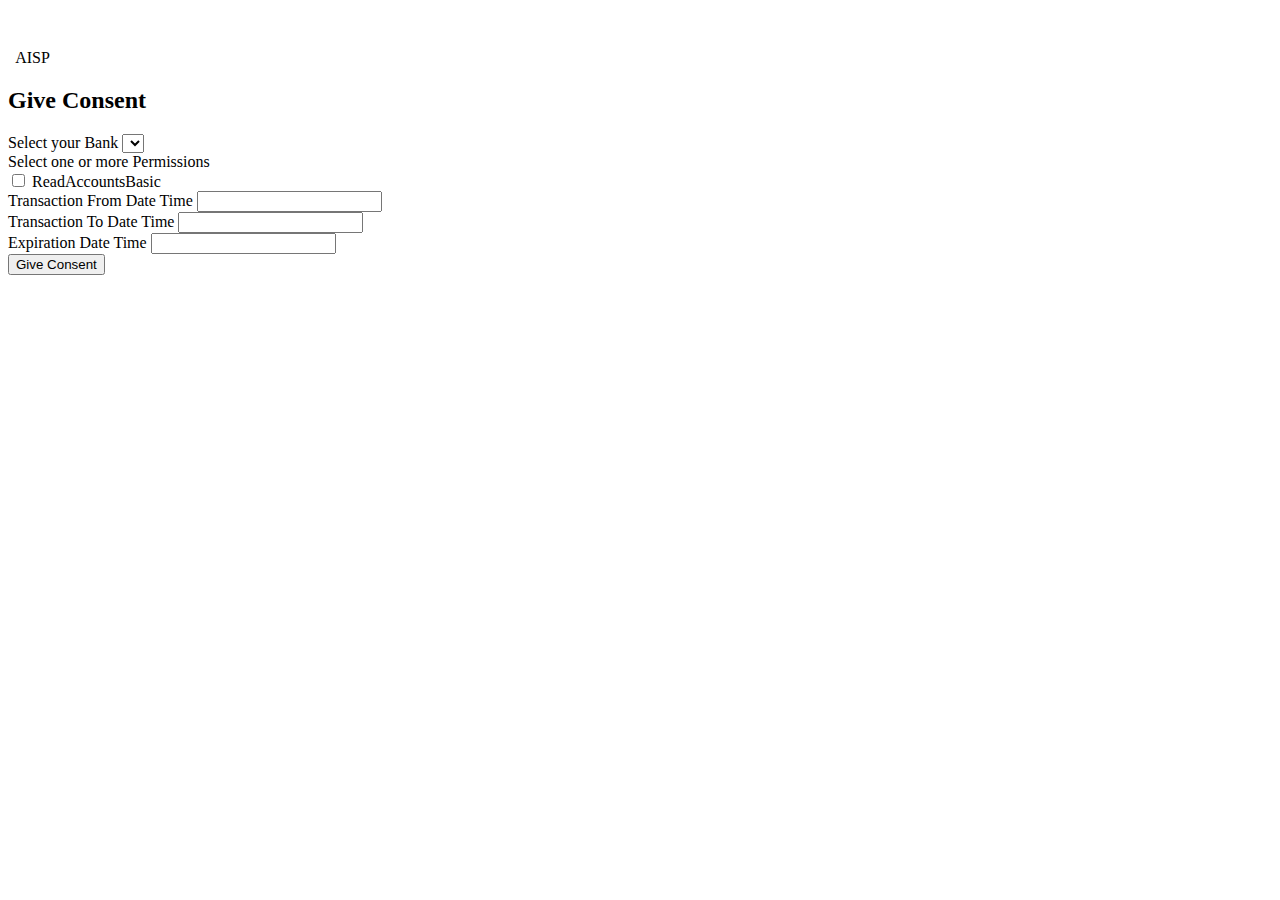
<file: src/main/resources/templates/index_uk.html>
<!DOCTYPE HTML>
<html xmlns:th="http://www.thymeleaf.org">
<head>
    <meta charset="utf-8">
    <meta http-equiv="X-UA-Compatible" content="IE=edge">
    <meta name="viewport" content="width=device-width, initial-scale=1">
    <title>OBP Hola App - Grant Permissions</title>

    <!-- Bootstrap -->
    <link rel="stylesheet" type="text/css" th:href="@{/css/bootstrap.min.css}" />
    <link rel="stylesheet" type="text/css" th:href="@{/css/bootstrap-datetimepicker.min.css}" />
    <link rel="stylesheet" type="text/css" th:href="@{/css/custom.css}" />

    <!--[if lt IE 9]>
    <script type="text/javascript" th:src="@{/js/html5shiv.min.js}"></script>
    <script type="text/javascript" th:src="@{/js/respond.min.js}" ></script>
    <![endif]-->
    <!-- Common JS code -->
    <script type="text/javascript" th:src="@{/js/index-uk-html-common-code.js}"></script>
</head>
<body>
<nav class="navbar navbar-light bg-light">
    <a class="navbar-brand" th:href="@{${obpBaseUrl}}">
        <img th:if="${showBankLogo == 'true'}" th:src="@{${bankLogoUrl}}" height="55" class="d-inline-block align-top" alt=""></img>
        <img th:unless="${showBankLogo == 'true'}" th:src="@{/images/logo.png}" height="55" class="d-inline-block align-top" alt=""></img>
        <span class="badge badge-primary">AISP</span>
    </a>
</nav>
    <div class="container">
        <div class="row">
            <div class="col-sm-6 col-lg-offset-3">
                <h2>Give Consent</h2>
                <form th:action="@{/request_consents}" method="post">
                    <div class="form-group">
                        <label for="bank">Select your Bank</label>
                        <select class="form-control" name="bank" id="bank" onchange="setBankSelection()">
                            <!--<option value="">--select one bank--</option>-->
                            <option th:each="bank : ${banks}" 
                                    th:value="${bank.id}" th:text="${bank.full_name} + ' (' + ${bank.id} + ')'">
                            </option>
                        </select>
                    </div>

                    <label>Select one or more Permissions</label>
                    <div class="form-group">
                        <div class="checkbox" th:each="consent : ${consents}">
                            <label>
                                <input type="checkbox" name="consents" th:value="${consent}">
                                <span th:text="${consent}">ReadAccountsBasic</span>
                            </label>
                        </div>
                        <span id="consents_error"></span>
                    </div>

                    <div class="form-group">
                        <label for="transaction_from_time">Transaction From Date Time</label>
                        <input type="text" name="transaction_from_time" id="transaction_from_time" class="form-control" data-date-format="YYYY-MM-DDTHH:mm:ss">
                    </div>
                    <div class="form-group">
                        <label for="transaction_to_time">Transaction To Date Time</label>
                        <input type="text" name="transaction_to_time" id="transaction_to_time" class="form-control" data-date-format="YYYY-MM-DDTHH:mm:ss">
                    </div>
                    <div class="form-group">
                        <label for="transaction_to_time">Expiration Date Time</label>
                        <input type="text" name="expiration_time" id="expiration_time" class="form-control" data-date-format="YYYY-MM-DDTHH:mm:ss">
                    </div>
                    <button type="submit" class="btn btn-success">Give Consent</button>
                </form>
            </div>
        </div>
    </div>

    <script type="text/javascript" th:src="@{/js/jquery-1.12.4.min.js}" ></script>
    <script type="text/javascript" th:src="@{/js/jquery-validate-1.19.2.min.js}" ></script>
    <script type="text/javascript" th:src="@{/js/bootstrap.min.js}" ></script>
    <script type="text/javascript" th:src="@{/js/moment-with-locales.min.js}" ></script>
    <script type="text/javascript" th:src="@{/js/bootstrap-datetimepicker.min.js}" ></script>
    <script type="text/javascript">
        $(function(){
            $("form").validate({
                rules: {
                    bank: "required",
                    consents: "required",
                    transaction_from_time: "required",
                    transaction_to_time: "required",
                },
                messages: {
                    bank: "Bank should not be empty",
                    consents: "At least select one consent",
                    transaction_from_time: "TransactionToDateTime should not be empty",
                    transaction_to_time: "TransactionToDateTime should not be empty",
                },
                errorPlacement: function(error, element) {
                    error.addClass('text-danger');
                    if (element.attr("name") == "consents") {
                        error.appendTo("#consents_error");
                    } else {
                        error.insertAfter(element);
                    }
                }
            });

            $('#transaction_from_time').datetimepicker({
                defaultDate: new Date(new Date().setFullYear(new Date().getFullYear() - 1))
            });

            $('#transaction_to_time').datetimepicker({
                defaultDate: new Date()
            });

            $('#expiration_time').datetimepicker({
                defaultDate: new Date(new Date().setDate(new Date().getDate() + 7)),
                minDate: new Date()
            });
        });

    </script>
</body>
</html>
</file>
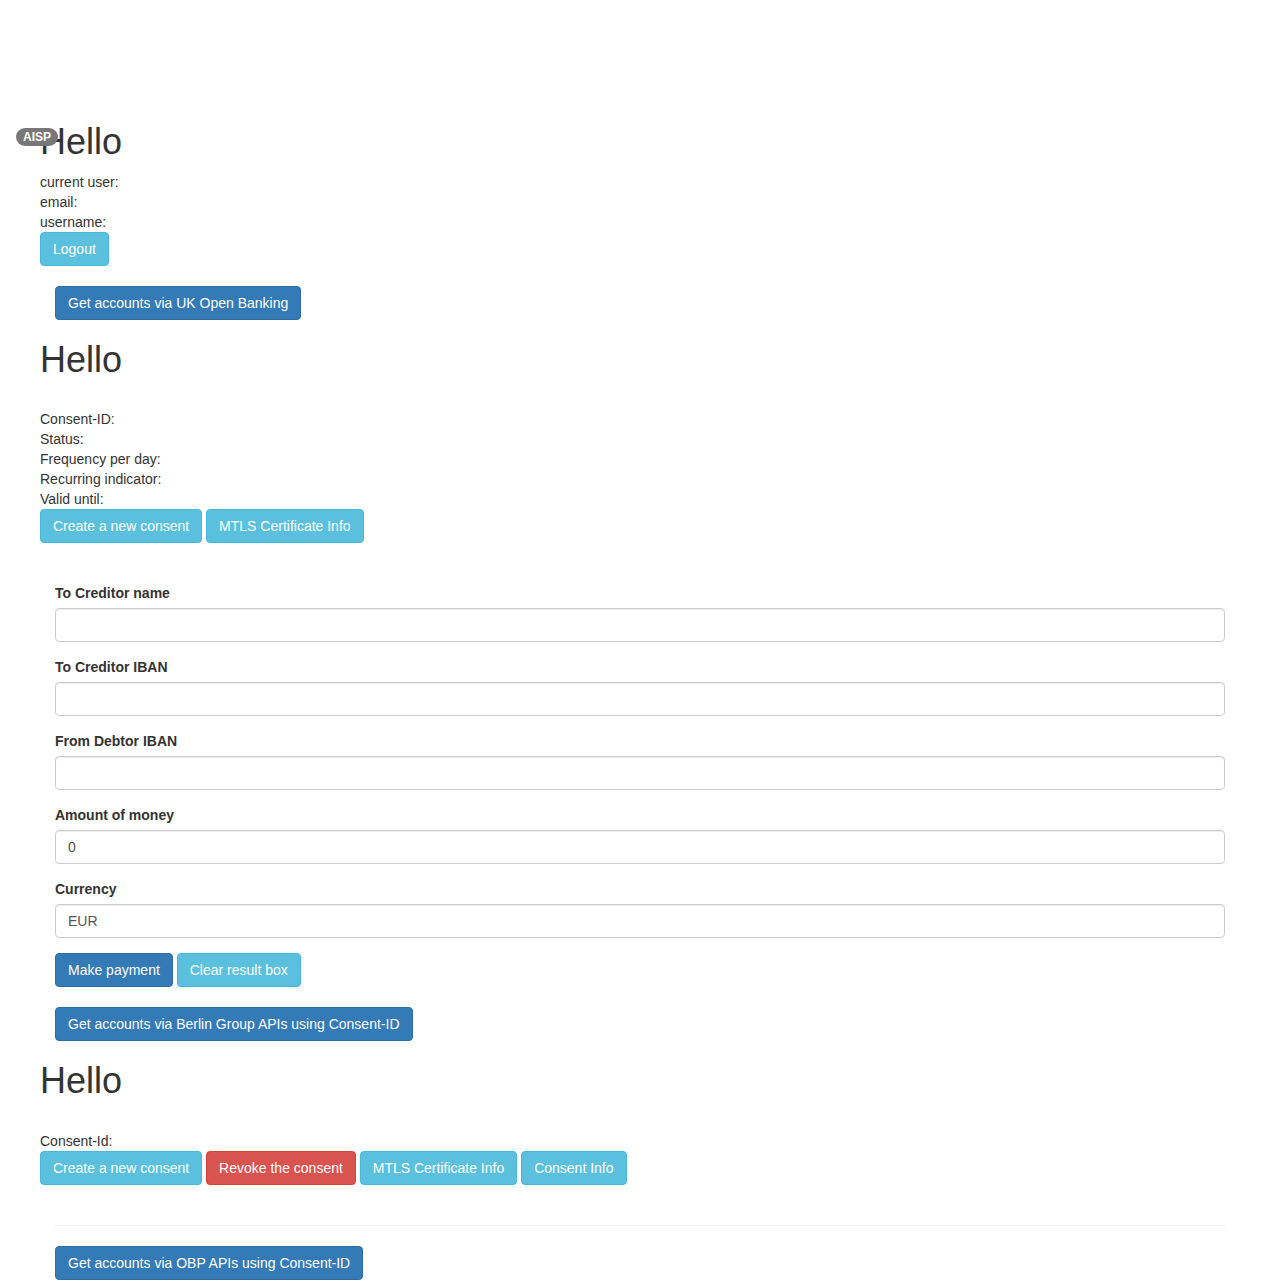
<file: src/main/resources/templates/main.html>
<!DOCTYPE HTML>
<html xmlns:th="http://www.thymeleaf.org">
<head>
    <meta charset="utf-8">
    <meta http-equiv="X-UA-Compatible" content="IE=edge">
    <meta name="viewport" content="width=device-width, initial-scale=1">
    <title>OBP Hola App - Accounts Information</title>

    <!-- Bootstrap -->
    <link href="https://cdn.jsdelivr.net/npm/bootstrap@3.3.7/dist/css/bootstrap.min.css" rel="stylesheet">
    <link rel="stylesheet" type="text/css" th:href="@{/css/custom.css}"/>
    <!-- awesome fonts -->
    <link rel="stylesheet" type="text/css" th:href="@{/css/all.min.css}"/>

    <!--[if lt IE 9]>
    <script src="https://cdn.jsdelivr.net/npm/html5shiv@3.7.3/dist/html5shiv.min.js"></script>
    <script src="https://cdn.jsdelivr.net/npm/respond.js@1.4.2/dest/respond.min.js"></script>
    <![endif]-->
    <script th:inline="javascript">
        let userInfo = [[${user}]]
        let hashParam = location.hash
        if(!userInfo && hashParam.indexOf("code") !== -1) {
            // redirect back from hydra with hash param, convert hash param to request param, to exchange code with token
            let mainCodeLink = '/main.html?' + hashParam.substr(1)
            window.location.replace(mainCodeLink)
        } else if(!userInfo) {
            // current user not authenticated, redirect to index page
            let indexLink = '/index.html'
            window.location.replace(indexLink)
        }
    </script>

    <style>
        .container { margin-top: 50px; }
        #alertWindow .modal-header { height: 52px; min-height: 52px; border: 0px; }
        #alertWindow .modal-body { padding: 0 40px; }
        #alertWindow .modal-body  p {
            margin: 0;
            font-size: 16px;
            font-weight: normal;
            font-stretch: normal;
            font-style: normal;
            line-height: 1.56;
            letter-spacing: normal;
        }
        #alertWindow .modal-footer { border: 0px; }
    }
    </style>
</head>
<body>
<nav class="navbar navbar-light bg-light">
    <a class="navbar-brand" th:href="@{${obpBaseUrl}}">
        <img th:if="${showBankLogo == 'true'}" th:src="@{${bankLogoUrl}}" height="55" class="d-inline-block align-top" alt=""></img>
        <img th:unless="${showBankLogo == 'true'}" th:src="@{/images/logo.png}" height="55" class="d-inline-block align-top" alt=""></img>
        <span class="badge badge-primary">AISP</span>
    </a>
</nav>


<div class="container">
    <div th:switch="${apiStandard}">
        <div th:case="'UKOpenBanking'" class="row">
            <div class="row">
                <h1>Hello <span th:text="${user?.username}"></span></h1>

                current user: <br>
                email: <span th:text="${user?.email}"></span> <br>
                username: <span th:text="${user?.username}"></span> <br>
                <a class="btn btn-info" th:href="@{/logout}">Logout</a>
                <br>
                <br>
            </div>
            <div>
                <button class="btn btn-primary" id="get_accounts">Get accounts via UK Open Banking</button>
                <div id="account_list">
    
                </div>
            </div>
        </div>
        <div th:case="'BerlinGroup'" class="row">
            <div class="row">
                <h1>Hello</h1> <br>
                Consent-ID: <span th:text="${consentId}"></span> <br>
                Status: <span th:text="${consentStatus}"></span> <br>
                Frequency per day: <span th:text="${frequencyPerDay}"></span> <br>
                Recurring indicator: <span th:text="${recurringIndicator}"></span> <br>
                Valid until: <span th:text="${validUntil}"></span> <br>
                <a class="btn btn-info" th:href="@{/logout}">Create a new consent</a>
                <a class="btn btn-info" id="mtls_client_cert_info_bg">MTLS Certificate Info</a>
                <br>
                <br>
            </div>
            <div id="mtls_client_cert_info_bg_div"></div>
            <br>
            <div id="make_payment_bg_div">
                <div class="form-group">
                    <label for="creditor_name">To Creditor name</label>
                    <input type="text" name="creditor_name" id="creditor_name" class="form-control" >
                </div>
                <div class="form-group">
                    <label for="creditor_iban">To Creditor IBAN</label>
                    <input type="text" name="creditor_iban" id="creditor_iban" class="form-control" >
                </div>
                <div class="form-group">
                    <label for="debtor_iban">From Debtor IBAN</label>
                    <input type="text" name="debtor_iban" id="debtor_iban" class="form-control" >
                </div>
                <div class="form-group">
                    <label for="amount_of_money">Amount of money</label>
                    <input type="number" min="0" value="0" name="amount_of_money" id="amount_of_money" class="form-control">
                </div>
                <div class="form-group">
                    <label for="currency">Currency</label>
                    <input type="text" value="EUR" name="currency" id="currency" class="form-control" >
                </div>
                <button class="btn btn-primary"  onclick="makePaymentBG(this)" id="make_payment_bg_button">Make payment</button>
                <button class="btn btn-info"  onclick="clearMakePaymentBG(this)" id="clear_make_payment_bg_button">Clear result box</button>
                <br>
                <div id="payment_details_bg_div"></div>
            </div>
            <br>
            <div>
                <button class="btn btn-primary"  id="get_accounts_bg">Get accounts via Berlin Group APIs using Consent-ID</button>
                <div id="account_list_bg">
    
                </div>
            </div>
        </div>
        <div th:case="'OBP'" class="row">
            <div class="row">
                <h1>Hello</h1> <br>
                Consent-Id: <span th:text="${consentId}"></span> <br>
                <a class="btn btn-info" th:href="@{/logout}">Create a new consent</a>
                <a class="btn btn-danger" id="revoke_consent_obp">Revoke the consent</a>
                <a class="btn btn-info" id="mtls_client_cert_info_obp">MTLS Certificate Info</a>
                <a class="btn btn-info" id="consent_info_obp">Consent Info</a>
                <br>
                <br>
            </div>
            <div id="revoke_consent_obp_div"></div>
            <div id="mtls_client_cert_info_obp_div"></div>
            <div id="consent_info_obp_div"></div>
            <hr>
            <div>
                <button class="btn btn-primary"  id="get_accounts_obp">Get accounts via OBP APIs using Consent-ID</button>
                <div id="account_list_obp">

                </div>
            </div>
        </div>
    </div>
</div>
<script src="https://cdn.jsdelivr.net/npm/jquery@1.12.4/dist/jquery.min.js"></script>
<script type="text/javascript" th:src="@{/js/jquery-validate-1.19.2.min.js}" ></script>
<script src="https://cdn.jsdelivr.net/npm/bootstrap@3.3.7/dist/js/bootstrap.min.js"></script>
<script type="text/javascript" th:src="@{/js/main-html-clipboard-util.js}"></script>

<!-- BG Consent Flow GUI -->
<script type="text/javascript" th:src="@{/js/main-html-berlin-group-flow.js}"></script>

<!-- OBP Consent Flow GUI -->
<script type="text/javascript" th:src="@{/js/main-html-obp-consent-flow.js}"></script>

<!-- UK Consent Flow GUI -->
<script lang="javascript">
    $(function () {
        $('#get_accounts').click(function () {
            $.getJSON("/account", function (data) {
                const container = $('#account_list').empty().append('<h1>Account List:</h1>');
                $.each(data.Account, function (index, account) {
                    let zson = JSON.stringify(account, null, 2);
                    container.append(`
                    <div>
                        <code>${zson}</code><br>
                        <button class="get_account_detail" account_id="${account['AccountId']}">Get Account detail</button>
                        <button class="get_balances" account_id="${account['AccountId']}">Get Balances</button>
                        <button class="get_transactions" account_id="${account['AccountId']}">Get Transactions</button>
                        <button class="get_couterparties" account_id="${account['AccountId']}">Get Counteraparties</button>
                        <div class="account_detail"></div>
                        <div class="balances"></div>
                        <div class="transactions"></div>
                        <div class="counterparties"></div>
                        <hr>
                    </div>
                `);
                });
                $('.get_account_detail').click(function () {
                    let accountDetailEle = $(this).siblings('.account_detail').empty().append('<h3>Account Detail:</h3>');
                    ;
                    let accountId = $(this).attr('account_id');
                    $.getJSON('/account/' + accountId, function (data) {
                        let zson = JSON.stringify(data, null, 2);
                        accountDetailEle.append(`<code>${zson}<code>`).append('<br>');
                    });
                });
                $('.get_balances').click(function () {
                    let balancesEle = $(this).siblings('.balances').empty().append('<h3>Balance List:</h3>');
                    ;
                    let accountId = $(this).attr('account_id');
                    $.getJSON('/balances/account_id/' + accountId, function (data) {
                        let zson = JSON.stringify(data, null, 2);
                        balancesEle.append(`<code>${zson}<code>`).append('<br>');
                    });
                });
                $('.get_transactions').click(function () {
                    let accountsEle = $(this).siblings('.transactions').empty().append('<h3>Transaction List:</h3>');
                    let accountId = $(this).attr('account_id');
                    $.getJSON('/transactions/account_id/' + accountId, function (data) {
                        let zson = JSON.stringify(data, null, 2);
                        accountsEle.append(`<code>${zson}<code>`).append('<br>');
                    });
                });
                $('.get_couterparties').click(function () {
                    let accountsEle = $(this).siblings('.counterparties').empty().append('<h3>Couterparties List:</h3>');
                    let accountId = $(this).attr('account_id');
                    $.getJSON('/couterparties/account_id/' + accountId, function (data) {
                        let zson = JSON.stringify(data, null, 2);
                        accountsEle.append(`<code>${zson}<code>`).append('<br>');
                    });
                });
            });
        });
    })
</script>
<script type="text/javascript">
        $(function(){
          $.ajaxSetup({
            "error": function (e) {
                alert(`${e.responseText}`);
                console.log(e);
            }
           });
        });
    </script>
</body>
</html>
</file>
